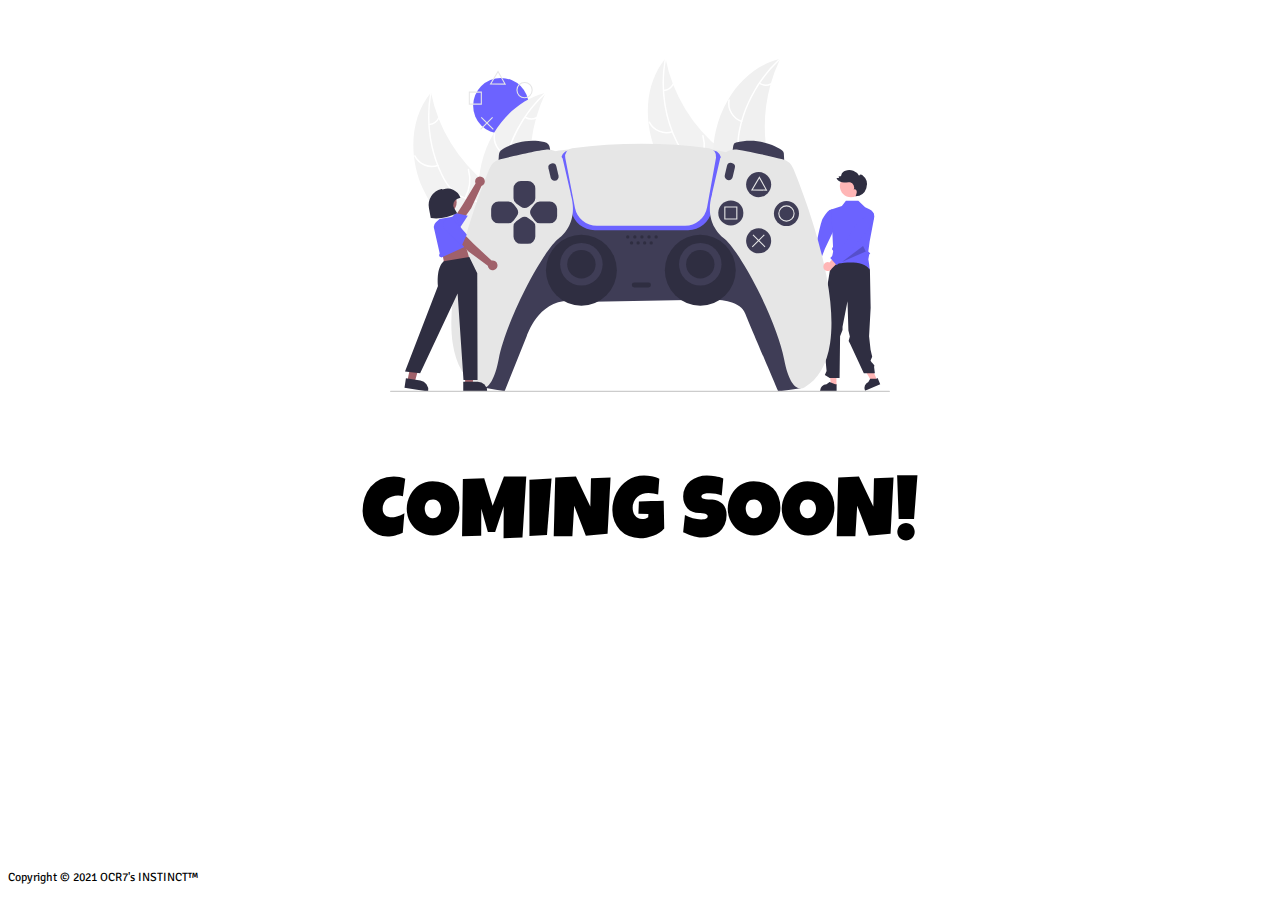
<file: blog.html>
<!DOCTYPE html>
<html lang="en">

<head>
    <meta charset="UTF-8">
    <meta http-equiv="X-UA-Compatible" content="IE=edge">
    <meta name="viewport" content="width=device-width, initial-scale=1.0">
    <title>blogs</title>
    <link rel="stylesheet" href="blog.css">
    <link rel="preconnect" href="https://fonts.googleapis.com">
    <link rel="preconnect" href="https://fonts.gstatic.com" crossorigin>
    <link href="https://fonts.googleapis.com/css2?family=Luckiest+Guy&display=swap" rel="stylesheet">
    <link rel="preconnect" href="https://fonts.googleapis.com">
    <link rel="preconnect" href="https://fonts.gstatic.com" crossorigin>
    <link href="https://fonts.googleapis.com/css2?family=Signika+Negative&display=swap" rel="stylesheet">
</head>

<body>
    <img src="game.svg" alt="" class="game">

    <p class="msg">COMING SOON!</p>

    <div id="footer">Copyright &#169 2021 OCR7's INSTINCT&#8482

    </div>

</body>

</html>
</file>
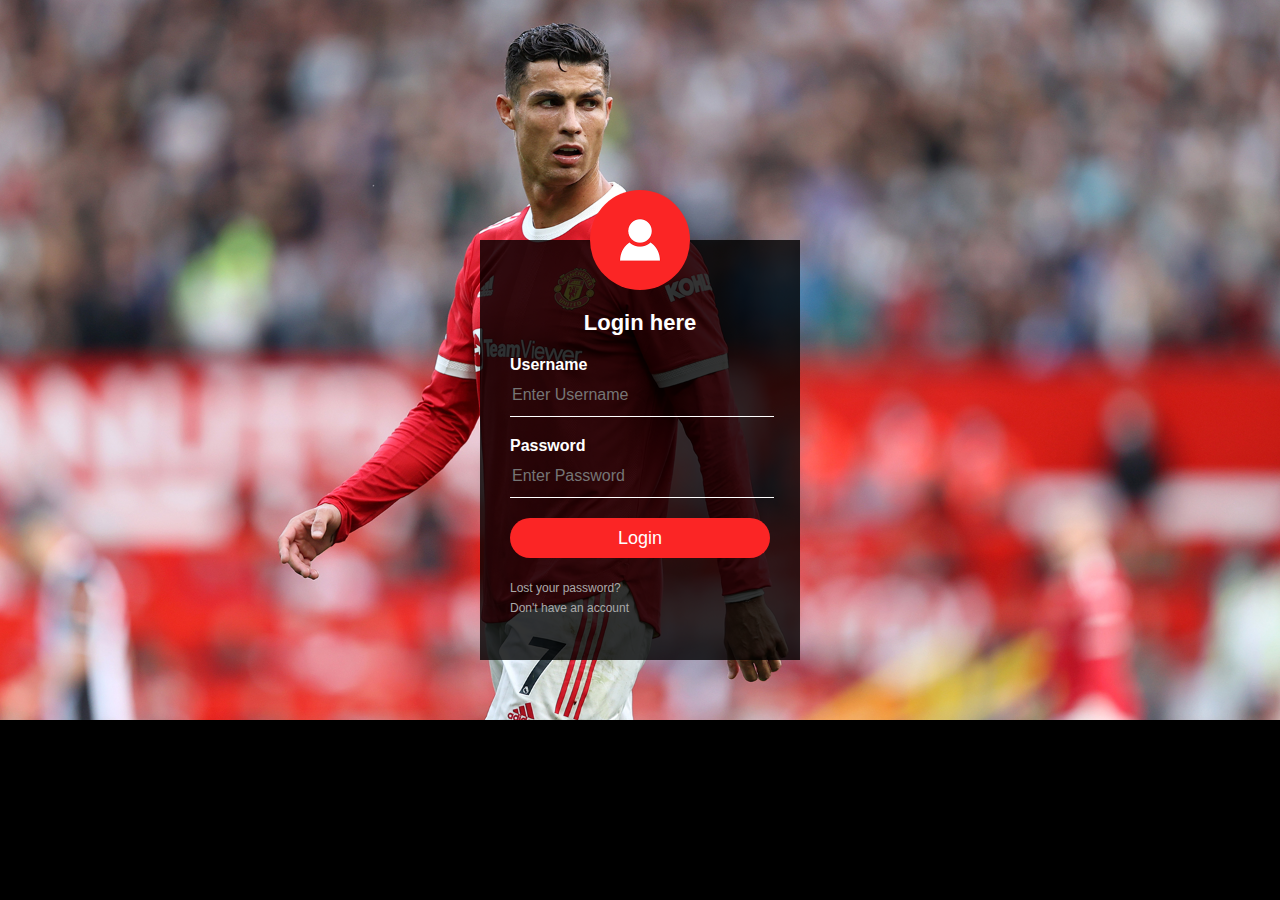
<file: login.html>
<!DOCTYPE html>
<html lang="en">

<head>
    <meta charset="UTF-8">
    <meta name="viewport" content="width=device-width, initial-scale=1.0">
    <title>Login form design</title>
    <link rel="stylesheet" href="login.css">
</head>

<body>
    <img src="cr72.jpg" class="mancity">
    <div class="loginbox">
        <img src="avatar.png" class="avatar">
        <h1>Login here</h1>
        <form action="">
            <p>Username</p>
            <input type="text" name="" placeholder="Enter Username">
            <p>Password</p>
            <input type="password" name="" placeholder="Enter Password">
            <input type="submit" name="" value="Login">
            <a href="#">Lost your password?</a><br>
            <a href="#">Don't have an account</a>
        </form>
    </div>

</body>

</html>
</file>
<file: blog.css>
.game {
  display: block;
  margin-left: auto;
  margin-right: auto;
  width: 500px;
  padding-top: 50px;
}

.msg {
  text-align: center;
  font-size: 85px;
  font-family: "Luckiest Guy",
    cursive;
}

#footer {
  position: absolute;
  bottom: 0;
  width: 99%;
  height: 30px;
  font-size: 12px;
  font-family: "Signika Negative",
    sans-serif; /* Height of the footer */
}
</file>
<file: login.css>
body {
  margin: 0;
  padding: 0;
  font-family: sans-serif;
  background: black;
  overflow: hidden;
}

.mancity {
  align-items: center;
  width: 100%;
}

.loginbox {
  width: 320px;
  height: 420px;
  background: rgba(
    0,
    0,
    0,
    0.8
  );
  color: #fff;
  top: 50%;
  left: 50%;
  position: absolute;
  transform: translate(
    -50%,
    -50%
  );
  box-sizing: border-box;
  padding: 70px 30px;
}

.avatar {
  height: 100px;
  width: 100px;
  border-radius: 50%;
  position: absolute;
  top: -50px;
  left: calc(
    50% - 50px
  );
}

h1 {
  margin: 0;
  padding: 0 0 20px;
  text-align: center;
  font-size: 22px;
}

.loginbox p {
  margin: 0;
  padding: 0;
  font-weight: bold;
}

.loginbox input {
  width: 100%;
  margin-bottom: 20px;
}

.loginbox
  input[type="text"],
input[type="password"] {
  border: none;
  border-bottom: 1px
    solid #fff;
  background: transparent;
  outline: none;
  height: 40px;
  color: #fff;
  font-size: 16px;
}

.loginbox
  input[type="submit"] {
  border: none;
  outline: none;
  height: 40px;
  background: #fb2525;
  color: #fff;
  font-size: 18px;
  border-radius: 20px;
}

.loginbox
  input[type="submit"]:hover {
  cursor: pointer;
  background: #ffc107;
  color: #000;
}

.loginbox a {
  text-decoration: none;
  font-size: 12px;
  line-height: 20px;
  color: darkgrey;
}

.loginbox a:hover {
  color: #ffc107;
}
</file>
